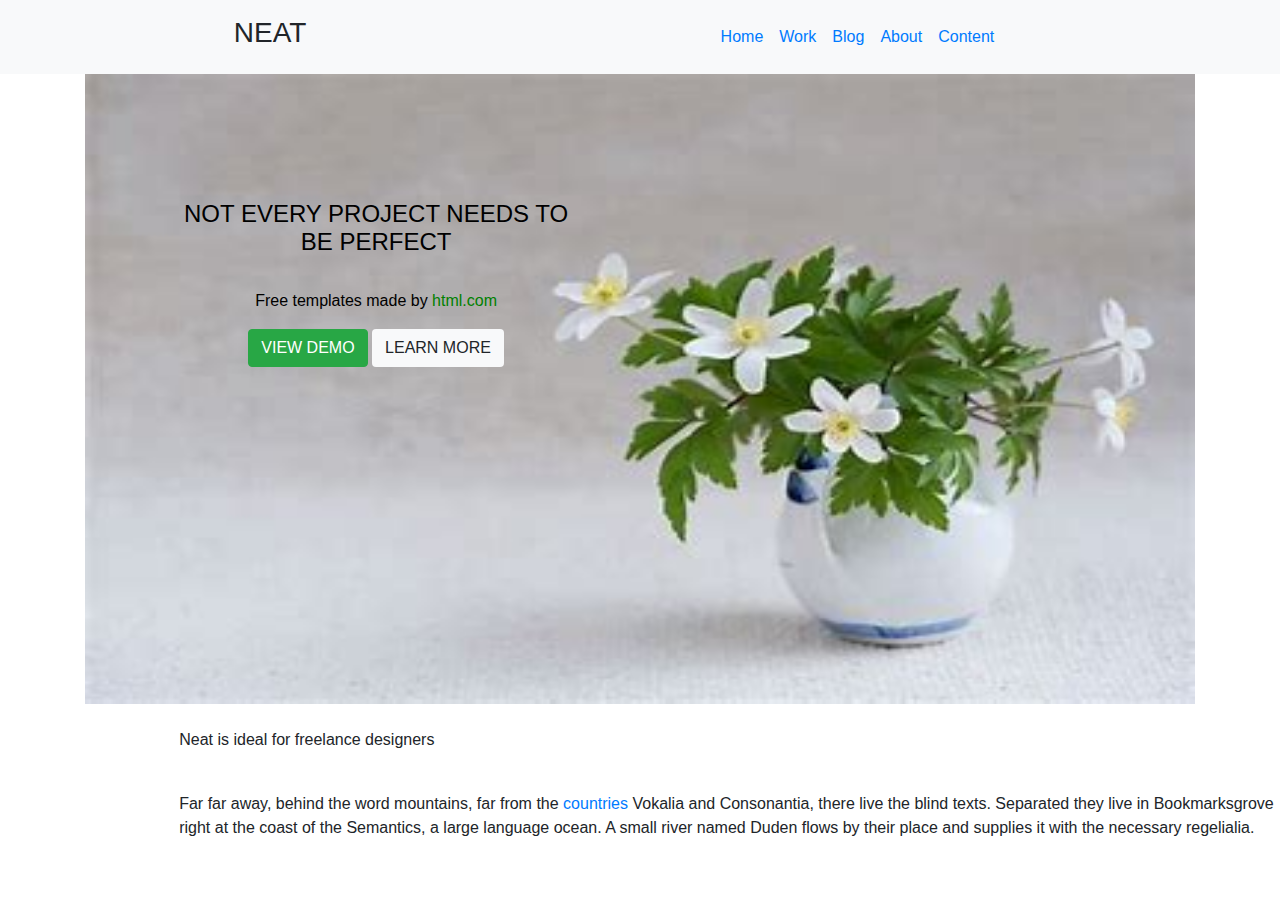
<file: index2.html>
<!DOCTYPE html>
<html lang="en">
<head>
    <title>MIT 2020 Cat2B</title>
    <meta charset="utf-8">
    <meta name="viewport" content="width=device-width, initial-scale=1">
    <link rel="stylesheet" href="https://maxcdn.bootstrapcdn.com/bootstrap/4.4.1/css/bootstrap.min.css">
    <script src="https://ajax.googleapis.com/ajax/libs/jquery/3.4.1/jquery.min.js"></script>
    <script src="https://cdnjs.cloudflare.com/ajax/libs/popper.js/1.16.0/umd/popper.min.js"></script>
    <script src="https://maxcdn.bootstrapcdn.com/bootstrap/4.4.1/js/bootstrap.min.js"></script>
    <style>
        .container {
            position: relative;
            text-align: center;
            color: white;
        }

        .bottom-left {
            position: absolute;
            bottom: 8px;
            left: 16px;
        }

        .top-left {
            position: absolute;
            top: 20%;
            left: 10%;
        }

        .top-right {
            position: absolute;
            top: 8px;
            right: 16px;
        }

        .bottom-right {
            position: absolute;
            bottom: 8px;
            right: 16px;
        }

        .centered {
            position: absolute;
            top: 50%;
            left: 50%;
            transform: translate(-50%, -50%);
        }
        button{
            background-color: white;
            color: black;
        }


        .a{
            padding-left: 50%;
        }
        .navbar{
            background-color: white;
        }
        .f{
            background-color: white;
        }

    </style>
</head>

<body>

<nav class="navbar navbar-expand-sm bg-light f">
    <span class="navbar-text">
    <h3 style="padding-left: 300%">NEAT</h3>
  </span>
    <!-- Links -->
    <ul class="navbar-nav a">
        <li class="nav-item">
            <a class="nav-link" href="index.html">Home</a>
        </li>
        <li class="nav-item">
            <a class="nav-link" href="index2.html">Work</a>
        </li>
        <li class="nav-item">
            <a class="nav-link" href="index3.html">Blog</a>
        </li>
        <li class="nav-item">
            <a class="nav-link" href="#">About</a>
        </li>
        <li class="nav-item">
            <a class="nav-link" href="#">Content</a>
        </li>
    </ul>
    <!-- Navbar text-->
</nav>
<div class="container">
    <img src="resourses/cat2.jpg" alt="Snow" style="width:100%;height: 70vh">
    <div class="bottom-left"></div>
    <div class="top-left"><h4 style="color: black">NOT EVERY PROJECT NEEDS TO <BR> BE PERFECT</h4> <br><p style="color: black">Free templates made by
        <a style="color: green"><ins></ins>html.com</ins></a></p>
        <a href="index.html"><button class="btn btn-success">VIEW DEMO</button></a>
        <a href="index3.html"><button class="btn bg-light" >LEARN MORE</button></a>
    </div>
    <div class="top-right"></div>
    <div class="bottom-right"></div>
    <div class="centered"></div>
</div>
<br>
<p style="margin-left: 14%">Neat is ideal for freelance designers</p>
<br>
<p style="margin-left: 14%">Far far away, behind the word mountains, far from the <a href="sijui">countries</a> Vokalia and Consonantia, there live the blind texts.
    Separated they live in Bookmarksgrove <br> right at the coast
    of the Semantics, a large language ocean. A small river named Duden flows by their place and supplies it with the necessary regelialia. </p>


</body>
</html>
</file>
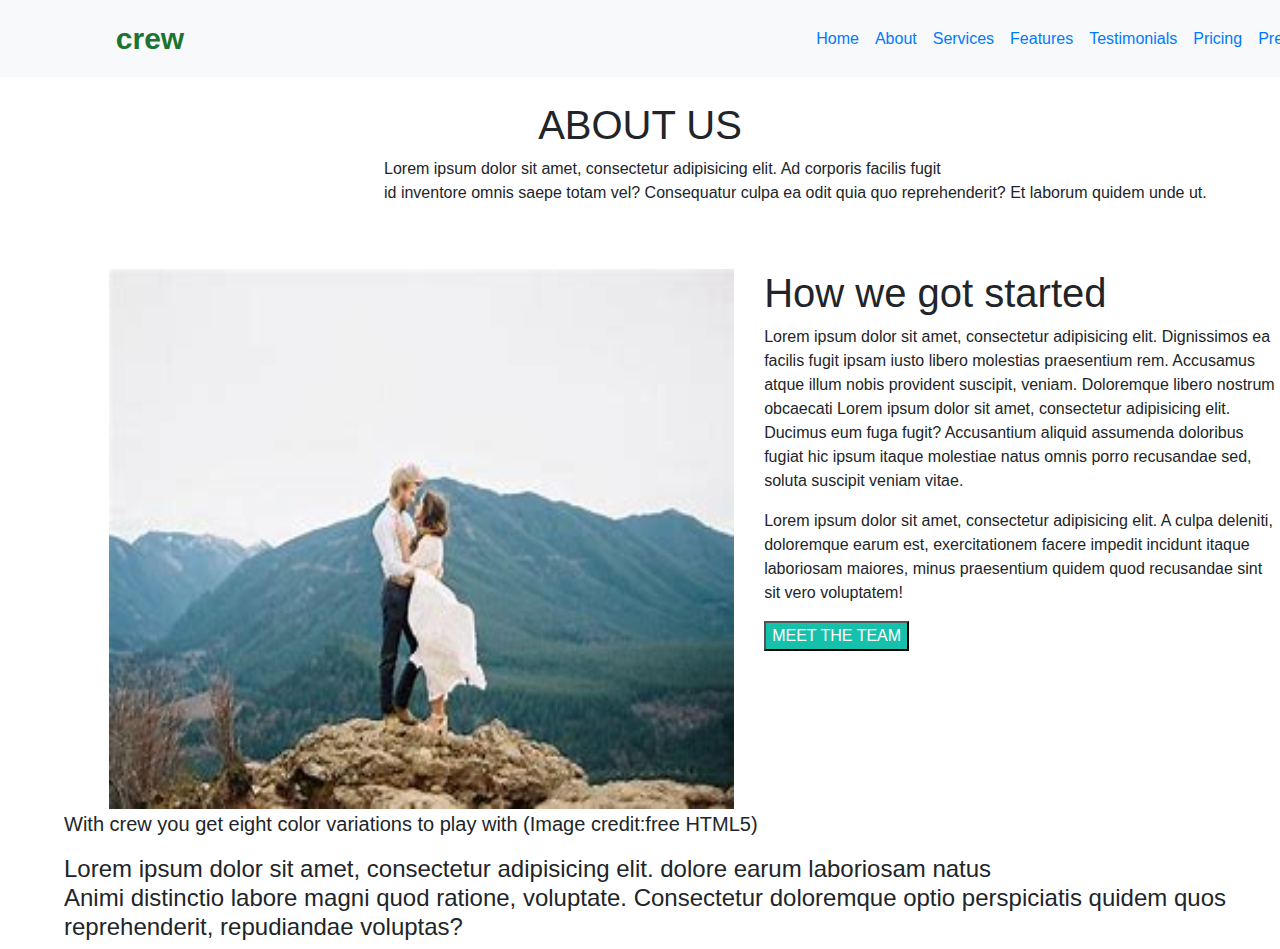
<file: index3.html>
<!DOCTYPE html>
<html lang="en">
<head>
    <meta charset="UTF-8">
    <title>MIT 2020 Cat2C</title>
    <link rel="stylesheet" href="https://maxcdn.bootstrapcdn.com/bootstrap/4.4.1/css/bootstrap.min.css">
    <script src="https://ajax.googleapis.com/ajax/libs/jquery/3.4.1/jquery.min.js"></script>
    <script src="https://cdnjs.cloudflare.com/ajax/libs/popper.js/1.16.0/umd/popper.min.js"></script>
    <script src="https://maxcdn.bootstrapcdn.com/bootstrap/4.4.1/js/bootstrap.min.js"></script>
    <style>
        .b{
            padding-left: 50%;
        }
        button{
            background-color:#16c1ab;
            color: white;
        }


    </style>
</head>
<body>
<nav class="navbar navbar-expand-sm bg-light ">
    <!-- Navbar text-->
    <span class="navbar-text a" style="padding-left: 8%;color: #1c7430;font-weight: bolder;font-size: 30px">crew</span>
    <!-- Links -->
    <ul class="navbar-nav b">
        <li class="nav-item">
            <a class="nav-link" href="index.html">Home</a>
        </li>
        <li class="nav-item">
            <a class="nav-link" href="index2.html">About</a>
        </li>
        <li class="nav-item">
            <a class="nav-link" href="index3.html">Services</a>
        </li>
        <li class="nav-item">
            <a class="nav-link" href="#">Features</a>
        </li>
        <li class="nav-item">
            <a class="nav-link" href="#">Testimonials</a>
        </li>
        <li class="nav-item">
            <a class="nav-link" href="#">Pricing</a>
        </li>
        <li class="nav-item">
            <a class="nav-link" href="#">Press</a>
        </li>
    </ul>
</nav>
<br>
<h1 style="text-align: center">ABOUT US</h1>
<p style="margin-left: 30%">
Lorem ipsum dolor sit amet, consectetur adipisicing elit.
Ad corporis facilis fugit <br>id inventore omnis saepe totam vel? Consequatur culpa ea odit quia quo reprehenderit?
    Et laborum quidem unde ut.</p>
<br><br>
    <div class="row">
        <div class="col-md-1"></div>
        <div class="col-md-6">
            <img src="resourses/cat3.jpg" alt="sorry" style="width: 100%;height: 60vh">
        </div>
        <div class="col-md-5" >
            <h1>How we got started</h1>
            <p>Lorem ipsum dolor sit amet, consectetur adipisicing elit. Dignissimos ea facilis fugit ipsam iusto
                libero molestias praesentium rem. Accusamus atque illum nobis provident suscipit, veniam. Doloremque
                libero nostrum obcaecati
            Lorem ipsum dolor sit amet, consectetur adipisicing elit. Ducimus eum fuga fugit? Accusantium aliquid
                assumenda doloribus fugiat hic ipsum itaque molestiae natus omnis porro recusandae sed, soluta suscipit veniam vitae.</p>
            <p>Lorem ipsum dolor sit amet, consectetur adipisicing elit. A culpa deleniti, doloremque earum est, exercitationem
                facere impedit incidunt itaque laboriosam maiores, minus praesentium quidem quod recusandae sint sit vero voluptatem!</p>
            <a href="index2.html"><button>MEET THE TEAM</button></a>
        </div>
    </div>
<p style="font-size: 20px;margin-left: 5%"> With crew you get eight color variations to play with (Image credit:free HTML5)
    </p>
<h4 style="margin-left: 5%">Lorem ipsum dolor sit amet, consectetur adipisicing elit. dolore  earum laboriosam natus
    <br> Animi
    distinctio labore magni quod ratione, voluptate. Consectetur doloremque optio perspiciatis quidem quos <br> reprehenderit, repudiandae voluptas?</h4>

</body>
</html>
</file>
